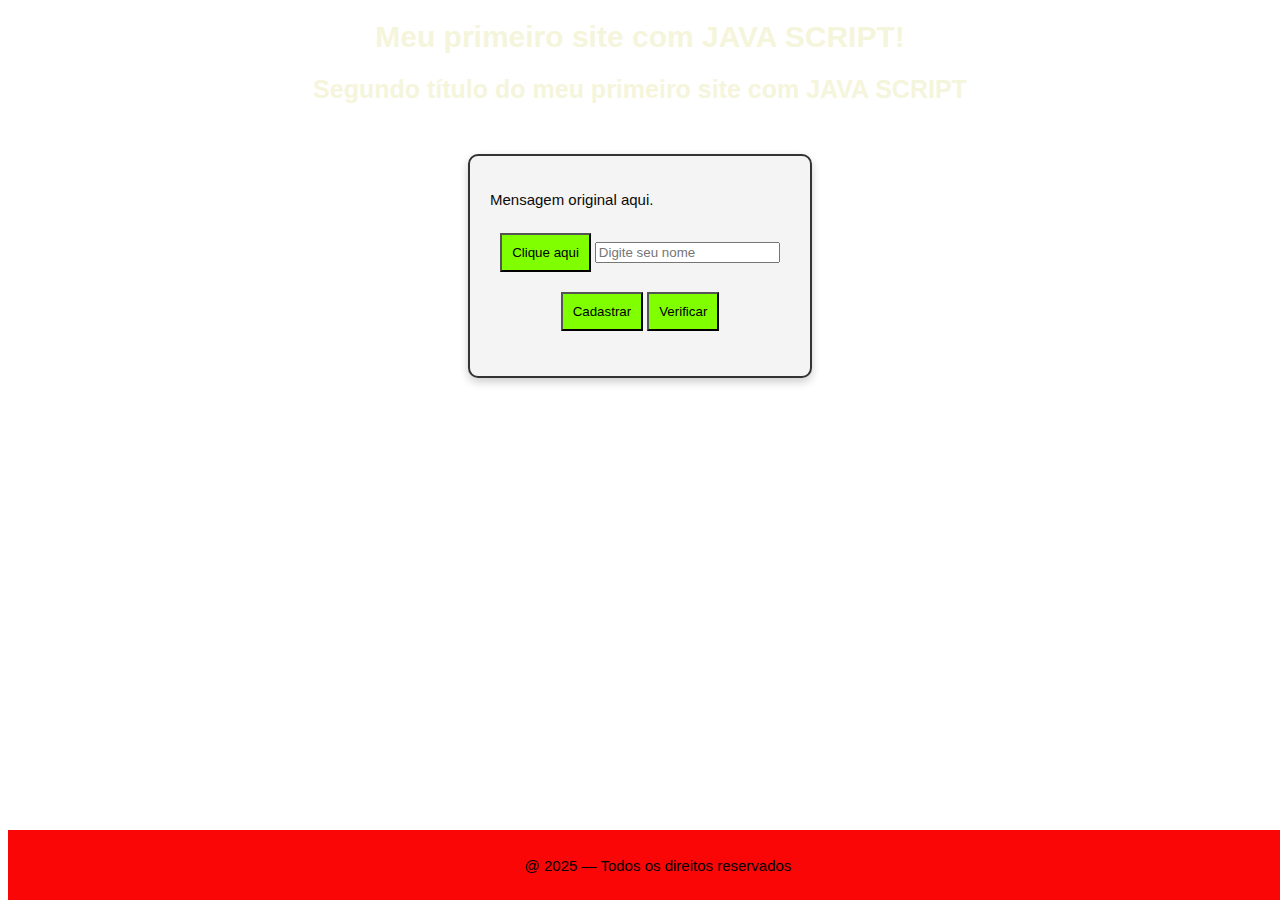
<file: index.html>
<!DOCTYPE html>
<html lang="pt-BR">
<head>
    <meta charset="UTF-8">
    <meta name="viewport" content="width=device-width, initial-scale=1.0">
    <title>Principal</title>

    <link rel="stylesheet" href="style.css">
    
</head>
<body>

    <h1>Meu primeiro site com JAVA SCRIPT!</h1>
    <h2 id="subtitulo">Segundo título do meu primeiro site com JAVA SCRIPT</h2>
<div class="container">
    <p id="h1">Mensagem original aqui.</p>
    <button id="botao">Clique aqui</button>

    <input type="text" id="nome" placeholder="Digite seu nome" list="listaNomes">
<datalist id="listaNomes"></datalist>

<br>
<button onclick="cadastrar()">Cadastrar</button>
<button onclick="verificar()">Verificar</button>

<p id="box_login"></p>
</div>


 <footer>
        <p class = "FooterText"> @ 2025 — Todos os direitos reservados</p>
    </footer>

    <script src="java.js"></script>
    
</body>
</html>
</file>
<file: style.css>
h1 {
    text-align: center;
    font-size: 30px;
    font-family: 'Franklin Gothic Medium', 'Arial Narrow', Arial, sans-serif;
    color:beige
}

h2 {
    text-align: center;
    font-size: 25px;
    font-family: 'Franklin Gothic Medium', 'Arial Narrow', Arial, sans-serif;
    color:beige
}

p {
    text-align: justify;
    font-size: 15px;
    font-family: 'Lucida Sans', 'Lucida Sans Regular', 'Lucida Grande', 'Lucida Sans Unicode', Geneva, Verdana, sans-serif;
    color: rgb(10, 10, 10);}

button {
    background-color: chartreuse;
     margin: 10px auto;         
    padding: 10px; 
}

.container {
width: 300px;              
    margin: 50px auto;         
    padding: 20px;             
    border: 2px solid #333;    
    border-radius: 10px;       
    background-color: #f4f4f4; 
    box-shadow: 0 4px 10px rgba(0,0,0,0.2); 
    text-align: center; 
}

body {
background-image:url('https://img.freepik.com/free-vector/abstract-red-circle-black-background-technology_1142-9839.jpg');
 background-size: cover;   
 background-repeat: no-repeat; 
background-position: center;
}

footer {
    background-color: #fa0606;
    text-align: center;
    padding: 10px 10px;
    position: fixed;
    display: flex; 
    width: 100%;                
    height: 50px;  
    align-items: center; 
    bottom: 0;
    justify-content: center;
}

.FooterText {
color: black;
 margin: 0;
}
</file>
